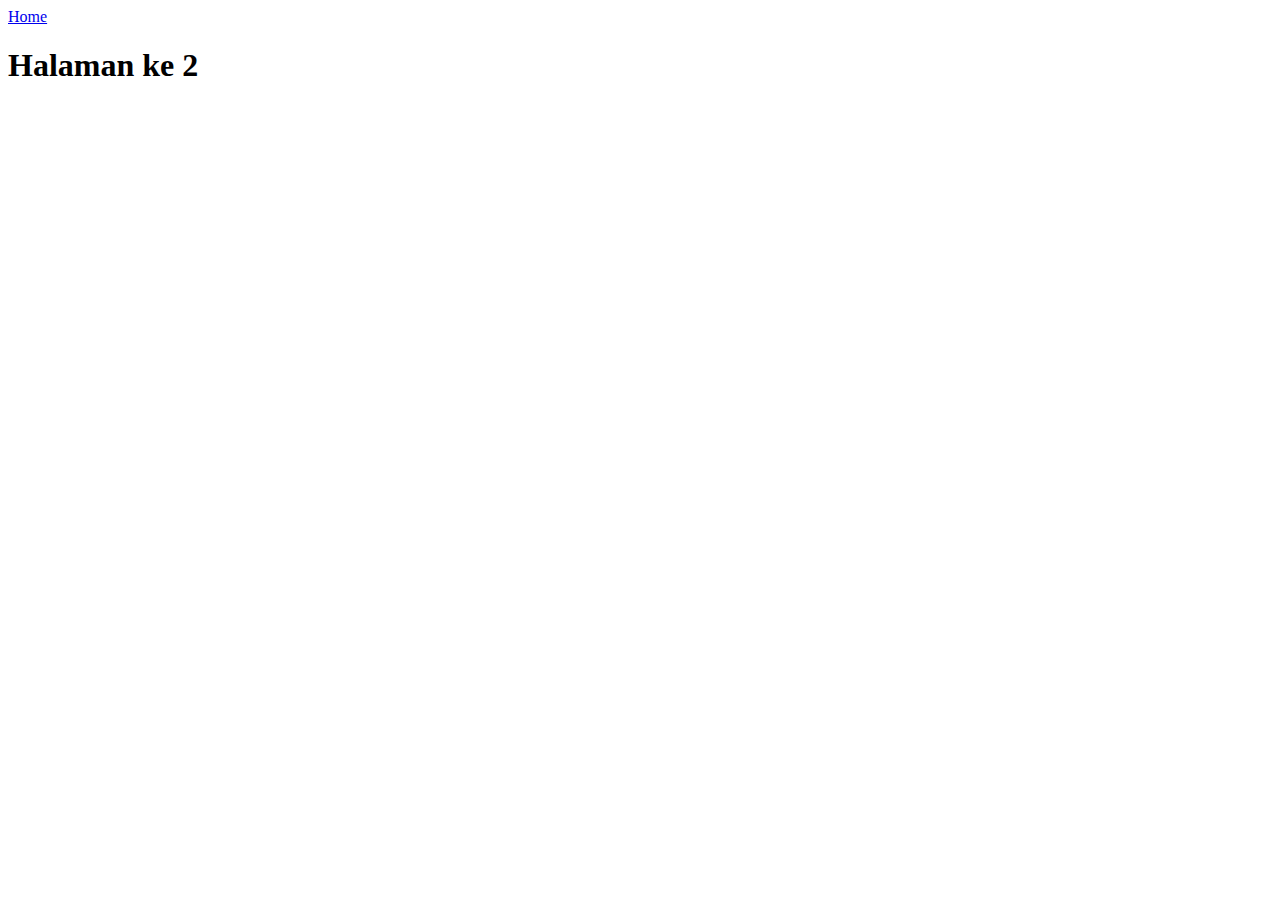
<file: page2.html>
<!DOCTYPE html>
<html lang="en">
<head>
    <meta charset="UTF-8">
    <meta name="viewport" content="width=device-width, initial-scale=1.0">
    <meta http-equiv="X-UA-Compatible" content="ie=edge">
    <title>page 2</title>
  
</head>
<body>
    <a href="index.html">Home</a>
    <h1> Halaman ke 2</h1>
</body>
</html>
</file>
